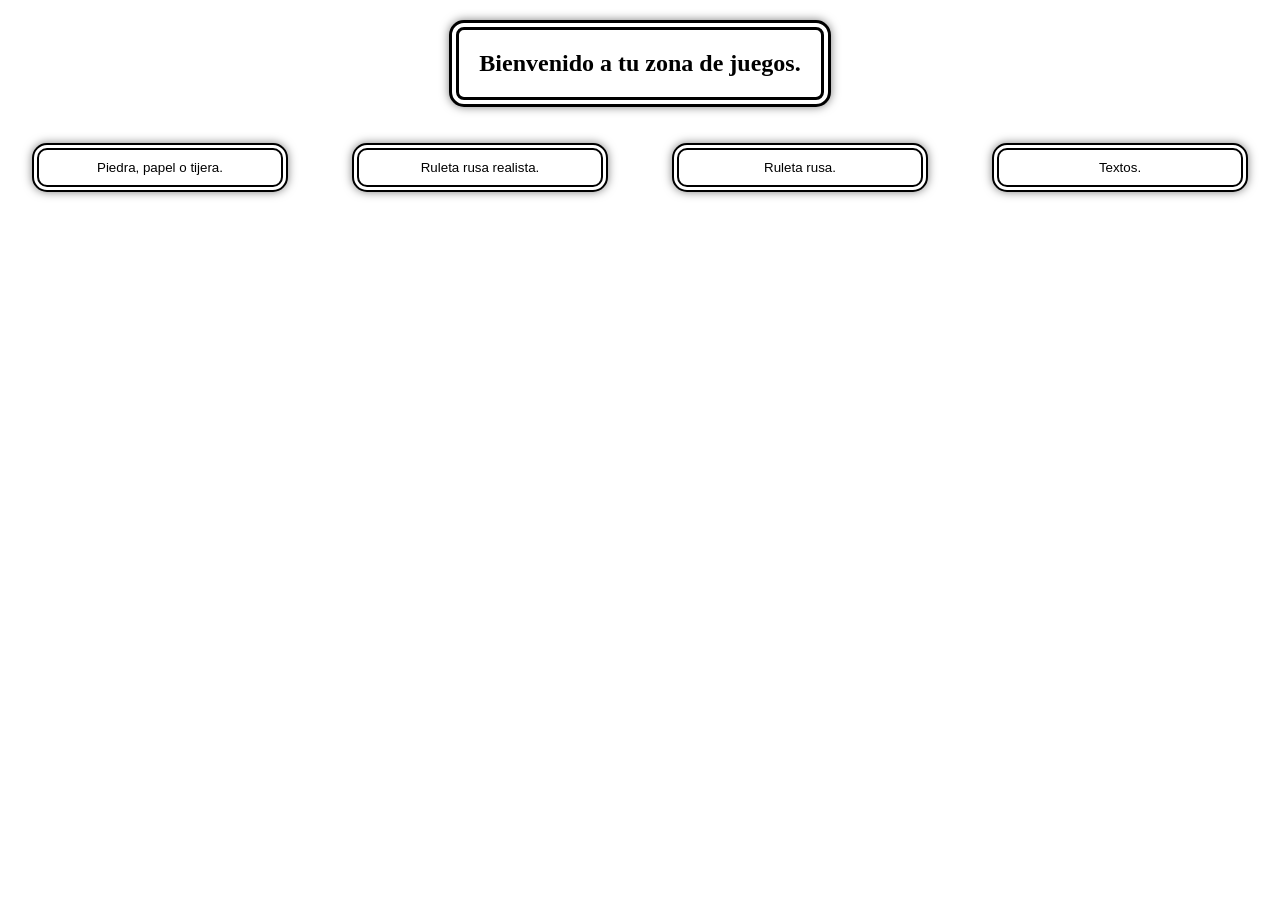
<file: index.html>
<!DOCTYPE html>
<html>
    <head>
        <meta charset="utf-8">
        <meta name="viewport" content="width=device-width, initial-scale=1.0">
        <title>Game Zone</title>
        <script src="js/codigo.js"></script>
        <link rel="stylesheet" href="./css/styles.css">
    </head>

    <body>
        <section id="sect_titulo">
            <h1>Bienvenido a tu zona de juegos.</h1>
        </section>
    
        <section id="sect_selecciona_juego">      
                <p class="bott_select">
                    <button id="bott_ppt">Piedra, papel o tijera.</button>
                </p>

                <p class="bott_select">
                    <button id="bott_rrr">Ruleta rusa realista.</button>
                </p>

                <p class="bott_select">
                    <button id="bott_rr">Ruleta rusa.</button>
                </p>

                <p class="bott_select">
                    <button id="bott_text">Textos.</button>
                </p>
        </section>

        <section id="sect_ppt" style="display: none">
            <section id="sect_ppt_int">
                <h2 class="titulo_juego">Bienvenido a piedra, papel o tijera.</h2>

                <section id="sect_ppt_todo">
                    <section id="sect_ppt_elije_jugador">
                            <button id="bott_ppt_piedra" class="bott_select_ppt">Piedra. 👊</button>
                            <button id="bott_ppt_papel" class="bott_select_ppt">Papel. 🖐</button>
                            <button id="bott_ppt_tijera" class="bott_select_ppt">Tijera. ✌</button>
                    </section>
                    
                    <div class="contenedor_linea_vertical">
                        <div class="linea_vertical"></div>
                    </div>

                    <section id="sect_ppt_batalla">
                        <section id="sect_ppt_batalla_info">
                            <p style="display: block; width: 50px; text-align: right">TU</p>
                            <p><strong><span id="spn_ppt_resultado" style="display: block; width: 100px; text-align: center">EMPIEZA</span></strong></p>
                            <p style="display: block; width: 50px; text-align: left">PC</p>
                        </section>

                        <section id="sect_ppt_batalla_pelea">
                            <p><span id="spn_ppt_eleccion_jugador" style="display: block; font-size: 80px; width: 100px; text-align: left">👋</span></p>
                            <p>VS.</p>
                            <p><span id="spn_ppt_eleccion_pc" style="display: block; font-size: 80px; width: 100px; text-align: right">👋</span></p>
                        </section>
                    </section>
                    
                    <div class="contenedor_linea_vertical">
                        <div class="linea_vertical"></div>
                    </div>

                    <section id="sect_ppt_output">
                        <label for="bott_ppt_reiniciar" style="display: flex; flex-direction: column; justify-content: space-around">
                            <button id="bott_ppt_info_1" class="bott_ppt_info"><p><span id="spn_ppt_victorias_jugador">0</span> victoria<span id="spn_ppt_victorias(s)_jugador">s</span>.</p></button>
                            <button id="bott_ppt_info_2" class="bott_ppt_info"><p><span id="spn_ppt_empates">0</span> empate<span id="spn_ppt_empate(s)">s</span>.</p></button>
                            <button id="bott_ppt_info_3" class="bott_ppt_info"><p><span id="spn_ppt_victorias_pc">0</span> perdida<span id="spn_ppt_victoria(s)_pc">s</span>.</p></button>
                            <button id="bott_ppt_reiniciar" style="display: none">Reiniciar.</button>
                        </label>
                    </section>
                </section>
            </section>
        </section>

        <section id="sect_rrr" style="display: none">
            <section id="sect_rrr_int">
                <h2 class="titulo_juego">Bienvenido a la ruleta rusa realista.</h2>

                <section id="sect_rrr_todo">
                    <section id="sect_rrr_elige_jugador">
                        <button id="bott_rrr_1" class="bott_select_rrr">1</button>
                        <button id="bott_rrr_2" class="bott_select_rrr">2</button>
                        <button id="bott_rrr_3" class="bott_select_rrr">3</button>
                        <button id="bott_rrr_4" class="bott_select_rrr">4</button>
                        <button id="bott_rrr_5" class="bott_select_rrr">5</button>
                        <button id="bott_rrr_6" class="bott_select_rrr">6</button>
                    </section>

                    <div class="contenedor_linea_vertical">
                        <div class="linea_vertical"></div>
                    </div>

                    <section id="sect_rrr_batalla">
                        <p><strong><span id="rrr_resultado">Empieza.</span></strong></p>
                        <label for="bott_rrr_disparar"><img src="resources/svg/revolver.svg" alt="Revolver Nagant 1895" width="200" height="200"></label>
                    </section>

                    <div class="contenedor_linea_vertical">
                        <div class="linea_vertical"></div>
                    </div>

                    <section id="sect_rrr_output">
                        <button class="bott_ppt_info"><p>Elegiste <span id="rrr_elige_jugador">0</span>.</p></button>
                        <button id="bott_rrr_disparar" class="bott_ppt_info"><p id="rrr_estado_jugador">😁</p></button>
                        <button id="bott_rrr_reiniciar" class="bott_ppt_info">Reiniciar.</button>
                    </section>                
                </section> 
            </section>
        </section>

        <section id="sect_rr" style="display: none">
            <section id="sect_rr_int">
                <h2 class="titulo_juego">Bienvenido a la ruleta rusa.</h2>

                <section id="sect_rr_todo">
                    <section id="sect_rr_elige_jugador">
                        <button id="bott_rr_1" class="bott_select_rr">1</button>
                        <button id="bott_rr_2" class="bott_select_rr">2</button>
                        <button id="bott_rr_3" class="bott_select_rr">3</button>
                        <button id="bott_rr_4" class="bott_select_rr">4</button>
                        <button id="bott_rr_5" class="bott_select_rr">5</button>
                        <button id="bott_rr_6" class="bott_select_rr">6</button>
                    </section>

                    <div class="contenedor_linea_vertical">
                        <div class="linea_vertical"></div>
                    </div>

                    <section id="sect_rr_batalla">
                        <p><strong><span id="spn_rr_resultado">Empieza</span></strong></p>
                        <label for="bott_rr_disparar"><img src="resources/svg/revolver.svg" alt="Revolver Nagant 1895" width="200" height="200"></label>
                    </section>

                    <div class="contenedor_linea_vertical">
                        <div class="linea_vertical"></div>
                    </div>

                    <section id="sect_rr_output">
                        <label for="bott_rr_reiniciar" id="label_rr_output">
                            <button class="bott_rr_info"></p><p>Elegiste <span id="spn_rr_eleccion_jugador">0</span>.</p></button>
                            <button class="bott_rr_info"><p>Ruleta <span id="spn_rr_eleccion_pc">0</span>.</p></button>
                            <button class="bott_rr_info"><p><span id="spn_rr_victorias_jugador">0</span> victoria<span id="spn_rr_victorias(s)_jugador">s</span>.</p></button>
                            <button class="bott_rr_info"><p><span id="spn_rr_victorias_pc">0</span> muerte<span id="spn_rr_ve(z)_pc">s</span>.</p></button>
                            <button class="bott_rr_info"><p>Racha act. <span id="spn_rr_ganadas_temp">0</span>.</p></button>
                            <button class="bott_rr_info"><p>Racha <span id="spn_rr_racha">0</span>.</p></button>
                        </label>

                        <button id="bott_rr_disparar" style="display: none">Disparar</button>
                        <button id="bott_rr_reiniciar" style="display: none">Reiniciar</button>
                    </section> 
                </section>
            </section>
        </section>

        <section id="sect_text" style="display: none">
            <section id="sect_text_int">
                <h2 class="titulo_juego">Bienvenido al creador de parrafos.</h2>
                
                <section id="sect_text_todo">
                    <section id="sect_text_ingresa">
                        <button id="bott_text_reiniciar" class="bott_ppt_info">Borrar</button>

                        <div class="contenedor_linea_vertical_text">
                            <div class="linea_vertical_text"></div>
                        </div>

                        <input type="text" id="inp_text_jugador" placeholder="Ingrese su texto aquí.">

                        <div class="contenedor_linea_vertical_text">
                            <div class="linea_vertical_text"></div>
                        </div>

                        <button id="bott_ingresar_text" class="bott_ppt_info">Ingresar.</button>
                    </section>

                    <section id="sect_text_sale" style="display: none">
                        <section id="sect_text_creados"></section>
                    </section>
                </section>
            </section>
        </section>
    </body>
</html>
</file>
<file: css/styles.css>
body {
    margin: 0;
    height: 100vh;
    display: flex;
    flex-direction: column;
    align-items: center;
  }

h1 {
    padding: 20px;
    background: #fff;
    border: 10px double black;
    border-radius: 15px;
    box-shadow: 0 0 10px rgba(0, 0, 0, 0.5);
}

#sect_selecciona_juego {
    width: 100vw;
    display: flex;
    justify-content: space-around;
    align-items: center;
}

.bott_select {
    width: 20%;
    text-align: center;
}

.bott_select button {
    padding: 10px;
    background: #fff;
    border: 7px double black;
    border-radius: 15px;
    box-shadow: 0 0 10px rgba(0, 0, 0, 0.5);
    width: 100%;
}

#sect_ppt_int {
    display: flex;
    flex-direction: column;
    width: 100vw;
    align-items: center;
    justify-content: center;

}

.titulo_juego {
    display: flex;
    justify-content: center;
    font-size: 20px;
    width: 30%;
    text-align: center;
    padding: 10px;
    background: #fff;
    border: 7.5px double black;
    border-radius: 15px;
    box-shadow: 0 0 10px rgba(0, 0, 0, 0.5);
}

#sect_ppt_todo {
    display: flex;
    flex-direction: row;
    justify-content: space-around;
    width: 100vw;
}

#sect_ppt_elije_jugador {
    display: flex;
    flex-direction: column;
    justify-content: space-around;
}

.bott_select_ppt {
    width: 100px;
    height: 35px;
    border-radius: 5px;
    background: #fff;
    box-shadow: 0 0 10px rgba(0, 0, 0, 0.5);
}

.linea_vertical {
    border-left: 2px solid black;
    height: 200px;
}

.contenedor_linea_vertical {
    display: flex;
    justify-content: center;
    align-items: center;
    height: 200px;
}

#sect_ppt_batalla {
    display: flex;
    flex-direction: column;
    width: 50%;
}

#sect_ppt_batalla_info {
    display: flex;
    flex-direction: row;
    justify-content: space-around;
}

#sect_ppt_batalla_pelea {
    display: flex;
    flex-direction: row;
    align-items: center;
    justify-content: space-around;
}

#sect_ppt_output {
    display: flex;
    flex-direction: row;
    justify-content: space-around;
}

.bott_ppt_info {
    display: flex;
    width: 100px;
    height: 35px;
    text-align: center;
    align-items: center;
    justify-content: center;
    border-radius: 5px;
    background: #fff;
    box-shadow: 0 0 10px rgba(0, 0, 0, 0.5);
}

#sect_rrr_int {
    display: flex;
    flex-direction: column;
    width: 100vw;
    align-items: center;
    justify-content: center;
}

#sect_rrr_todo {
    display: flex;
    flex-direction: row;
    justify-content: space-around;
    width: 100vw;
}

#sect_rrr_elige_jugador {
    display: flex;
    justify-content: space-around;
    padding-top: 15px;
    flex-wrap: wrap;
    width: 100px;
    height: 200px;
    
}

.bott_select_rrr {
    width: 35px;
    height: 35px;
    border-radius: 5px;
    background: #fff;
    box-shadow: 0 0 10px rgba(0, 0, 0, 0.5);
}

#sect_rrr_batalla {
    display: flex;
    flex-direction: column;
    align-items: center;
    width: 50%;
}

#sect_rrr_output {
    display: flex;
    flex-direction: column;
    justify-content: space-around;
    height: 200px;
    width: 100px;
}

#sect_rr_int {
    display: flex;
    flex-direction: column;
    width: 100vw;
    align-items: center;
    justify-content: center;
}

#sect_rr_todo {
    display: flex;
    flex-direction: row;
    justify-content: space-around;
    width: 100vw;
}

#sect_rr_elige_jugador {
    display: flex;
    justify-content: space-around;
    padding-top: 15px;
    flex-wrap: wrap;
    width: 100px;
    height: 200px;
    
}

.bott_select_rr {
    width: 35px;
    height: 35px;
    border-radius: 5px;
    background: #fff;
    box-shadow: 0 0 10px rgba(0, 0, 0, 0.5);
}

#sect_rr_batalla {
    display: flex;
    flex-direction: column;
    align-items: center;
    width: 50%;
}


#sect_rr_output {
    display: flex;
    flex-direction: column;
    justify-content: space-around;
    height: 200px;
    width: 100px;
}  

#label_rr_output {
    padding-top: 15px;
    display: flex;
    justify-content: space-around;
    flex-wrap: wrap;
    height: 200px;
    width: 100px;
}

.bott_rr_info {
    display: flex;
    width: 45px;
    font-size: 10px;
    height: 35px;
    text-align: center;
    align-items: center;
    justify-content: center;
    border-radius: 5px;
    background: #fff;
    box-shadow: 0 0 10px rgba(0, 0, 0, 0.5);
}

#sect_text_int {
    display: flex;
    flex-direction: column;
    width: 100vw;
    align-items: center;
    justify-content: center;
}

.linea_vertical_text {
    border-left: 2px solid black;
    height: 50px;
}

.contenedor_linea_vertical_text {
    display: flex;
    justify-content: center;
    align-items: center;
    height: 50px;
}

#sect_text_todo {
    display: flex;
    flex-direction: column;
    align-items: center;
    justify-content: space-around;
    width: 100vw;
}

#sect_text_ingresa {
    display: flex;
    flex-direction: row;
    justify-content: space-around;
    width: 100vw;
    align-items: center;
}


#inp_text_jugador {
    display: flex;
    width: 200px;
    height: 35px;
    text-align: center;
    align-items: center;
    justify-content: center;
    border-radius: 5px;
    background: #fff;
    box-shadow: 0 0 10px rgba(0, 0, 0, 0.5);
}

#sect_text_sale {
    border: 7px double black;
    border-radius: 15px;
    box-shadow: 0 0 10px rgba(0, 0, 0, 0.5);
}

#sect_text_creados {
    display: flex;
    align-items: center;
    min-width: 200px;
    flex-direction: column;
}

.text_parrafo_creado {
    padding: 10px;
    max-width: 90vh;
    overflow: auto;
}
</file>
